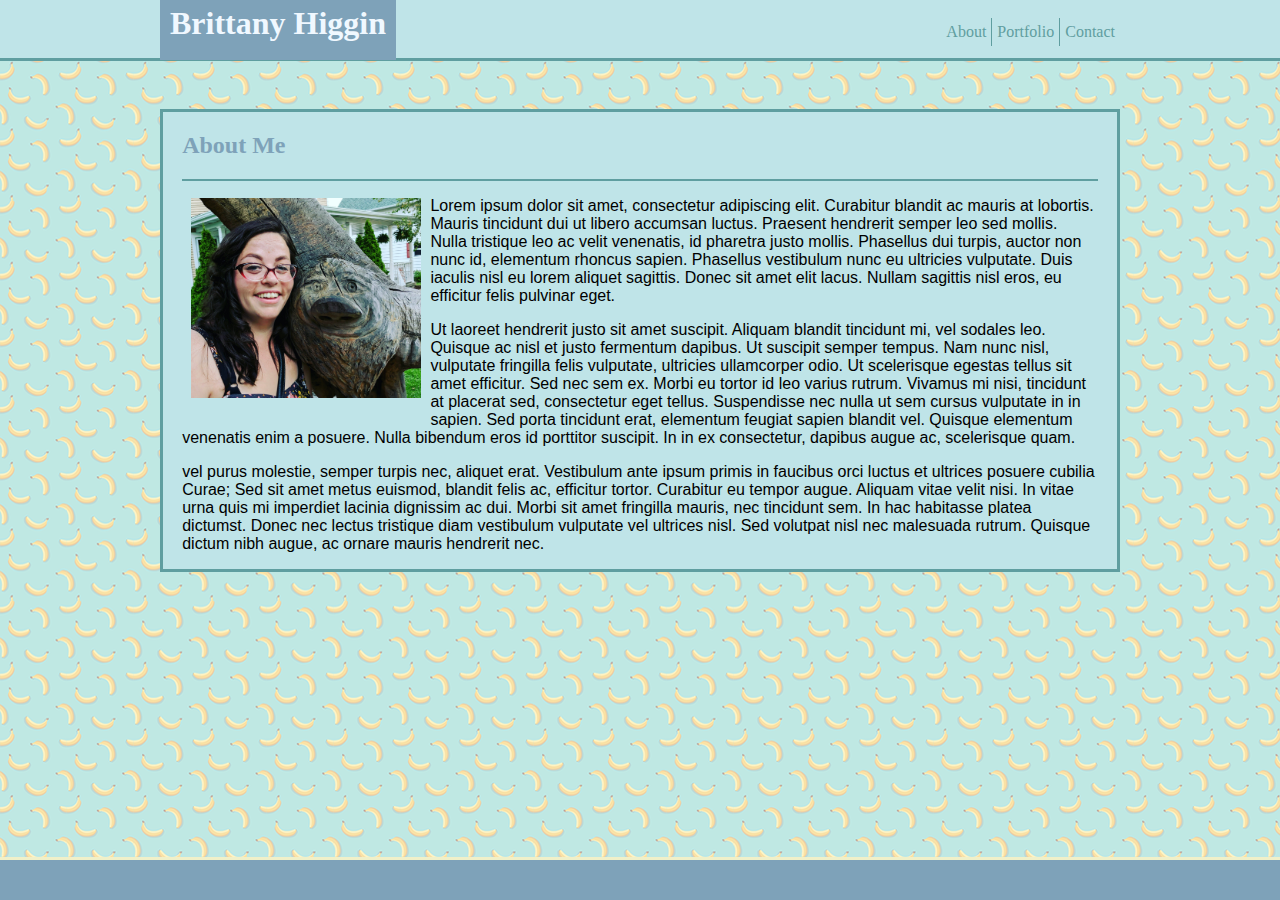
<file: index.html>
<!DOCTYPE html>
<html lang="en">
<head>
    <meta charset="UTF-8">
    <meta name="viewport" content="width=device-width, initial-scale=1.0">
    <meta http-equiv="X-UA-Compatible" content="ie=edge">
    <title>About Me</title>
    
    <link rel="stylesheet" type="text/css" href="./assets/css/style.css">
</head>

<header>
   <div id="container">
        <div class="topnav" style="color:cadetblue;">
                <a href="contact.html"> Contact</a>
                <a href="portfolio.html" style="border-right-color: cadetblue; border-right-width: 1px; border-right-style: solid;">Portfolio</a>
                <a href="index.html" style="border-right-color: cadetblue; border-right-width: 1px; border-right-style: solid;">About</a>
            </div>
        <div id="topname" id="amfontcolor" class="hfont">
            <h1>Brittany Higgin</h1>
         </div>
</header>

<body>
   
<div class="section">

    <div id="container">
       
       
        <section id="main-bio">

            <h2 class="hfont" id="amfontcolor">About Me</h2>

            <hr>

            <div id="floated">
                <img src="assets/images/Brit.jpg" height="200" alt="Brittany Higgin"> 
            </div>
            
                <div class="contactfonts">   
                    <p>Lorem ipsum dolor sit amet, consectetur adipiscing elit. Curabitur blandit ac mauris at lobortis. Mauris tincidunt dui ut libero accumsan luctus. Praesent hendrerit semper leo sed mollis. Nulla tristique leo ac velit venenatis, id pharetra justo mollis. Phasellus dui turpis, auctor non nunc id, elementum rhoncus sapien. Phasellus vestibulum nunc eu ultricies vulputate. Duis iaculis nisl eu lorem aliquet sagittis. Donec sit amet elit lacus. Nullam sagittis nisl eros, eu efficitur felis pulvinar eget. </p>

                    <p>Ut laoreet hendrerit justo sit amet suscipit. Aliquam blandit tincidunt mi, vel sodales leo. Quisque ac nisl et justo fermentum dapibus. Ut suscipit semper tempus. Nam nunc nisl, vulputate fringilla felis vulputate, ultricies ullamcorper odio. Ut scelerisque egestas tellus sit amet efficitur. Sed nec sem ex. Morbi eu tortor id leo varius rutrum. Vivamus mi nisi, tincidunt at placerat sed, consectetur eget tellus. Suspendisse nec nulla ut sem cursus vulputate in in sapien. Sed porta tincidunt erat, elementum feugiat sapien blandit vel. Quisque elementum venenatis enim a posuere. Nulla bibendum eros id porttitor suscipit. In in ex consectetur, dapibus augue ac, scelerisque quam. </p>
                    
                    <p> vel purus molestie, semper turpis nec, aliquet erat. Vestibulum ante ipsum primis in faucibus orci luctus et ultrices posuere cubilia Curae; Sed sit amet metus euismod, blandit felis ac, efficitur tortor. Curabitur eu tempor augue. Aliquam vitae velit nisi. In vitae urna quis mi imperdiet lacinia dignissim ac dui. Morbi sit amet fringilla mauris, nec tincidunt sem. In hac habitasse platea dictumst. Donec nec lectus tristique diam vestibulum vulputate vel ultrices nisl. Sed volutpat nisl nec malesuada rutrum. Quisque dictum nibh augue, ac ornare mauris hendrerit nec.</p>

                </div>    
        </section>    
    </div>  
</div>  
        <div class="footer">
</div>   
        
</body>
</html>
</file>
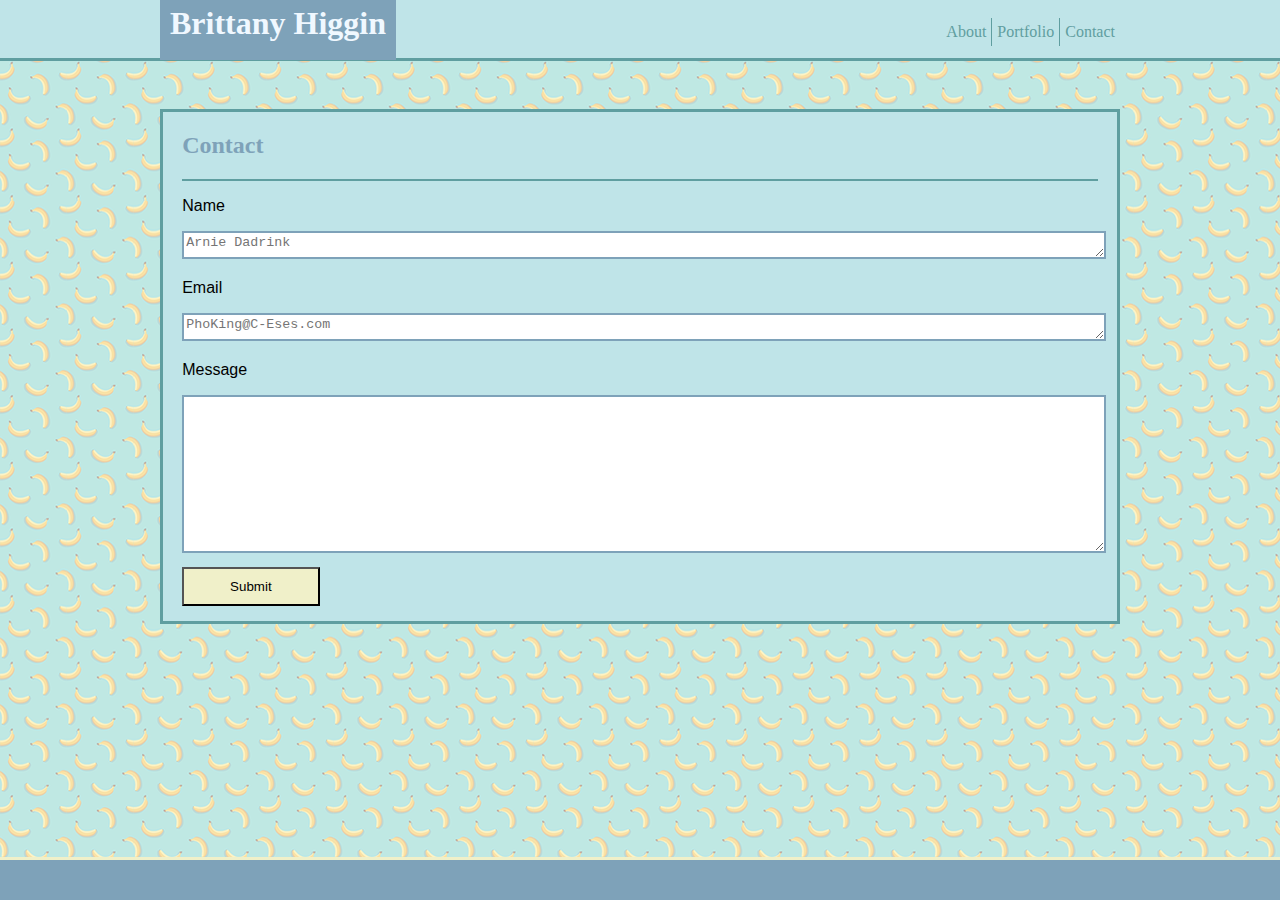
<file: contact.html>
<!DOCTYPE html>
<html lang="en">
<head>
    <meta charset="UTF-8">
    <meta name="viewport" content="width=device-width, initial-scale=1.0">
    <meta http-equiv="X-UA-Compatible" content="ie=edge">
    <title>Contact Me</title>
    
    <link rel="stylesheet" type="text/css" href="./assets/css/style.css">
</head>

<header>
   <div id="container">
        <div class="topnav" style="color:cadetblue;">
                <a href="contact.html"> Contact</a>
                <a href="portfolio.html" style="border-right-color: cadetblue; border-right-width: 1px; border-right-style: solid;">Portfolio</a>
                <a href="index.html" style="border-right-color: cadetblue; border-right-width: 1px; border-right-style: solid;">About</a>
            </div>
        <div id="topname" id="amfontcolor" class="hfont">
            <h1>Brittany Higgin</h1>
         </div>
</header>

<body>
   
<div class="section">

    <div id="container">
       
       
        <section id="main-contact-bio">

            <h2 class="hfont" id="amfontcolor">Contact</h2>

            <hr>
            <p class="contactfonts"> Name</p>
                <div id="nametextbox">
                    <textarea placeholder="Arnie Dadrink"style="border: solid 2px rgb(126, 162, 185);"></textarea>
                </div>
            <p class="contactfonts"> Email</p>
                <div id="emailtextbox">
                        <textarea placeholder="PhoKing@C-Eses.com"style="border: solid 2px rgb(126, 162, 185);"></textarea>
                </div>
                <!-- lol -->
            <p class="contactfonts"> Message</p>
                <div id="messagetextbox">
                            <textarea style="height:150px; border: solid 2px rgb(126, 162, 185);"></textarea>
                </div>
            
            <button type="button">Submit</button>
                
                
            
        </section>    
    </div>  
</div>  
        <div class="footer">
</div>   
        
</body>
</html>
</file>
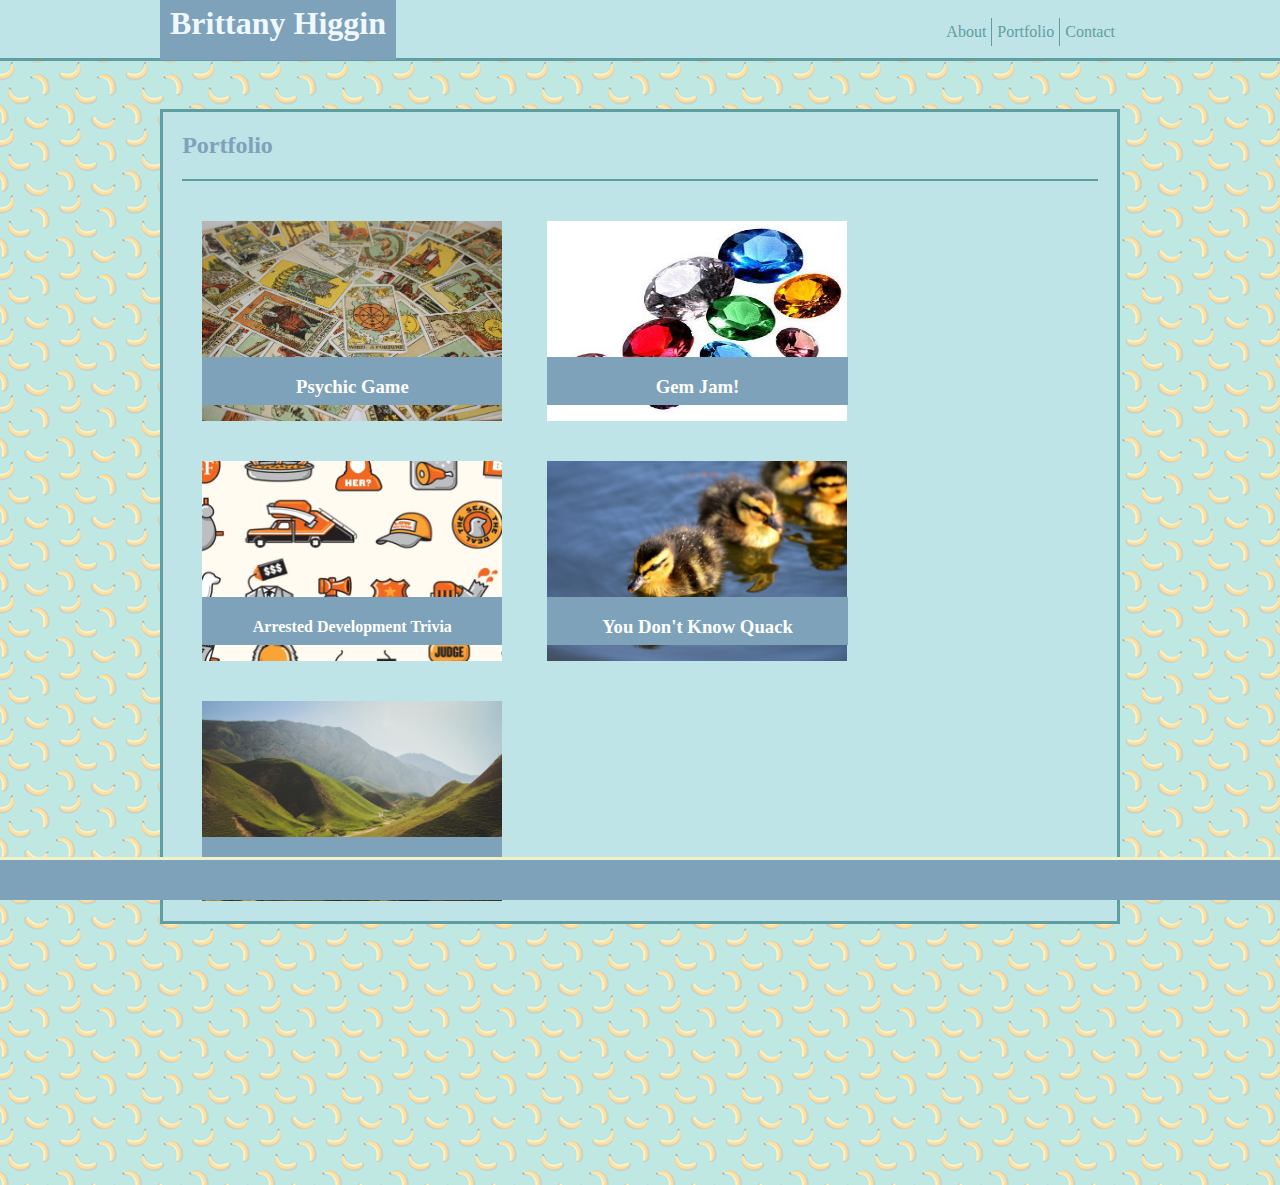
<file: portfolio.html>
<!DOCTYPE html>
<html lang="en">

<head>
    <meta charset="UTF-8">
    <meta name="viewport" content="width=device-width, initial-scale=1.0">
    <meta http-equiv="X-UA-Compatible" content="ie=edge">
    <title>Portfolio</title>

    <link rel="stylesheet" type="text/css" href="./assets/css/style.css">
</head>

<header>
    <div id="container">
        <div class="topnav" style="color:cadetblue;">
            <a href="contact.html"> Contact</a>
            <a href="portfolio.html" style="border-right-color: cadetblue; border-right-width: 1px; border-right-style: solid;">Portfolio</a>
            <a href="index.html" style="border-right-color: cadetblue; border-right-width: 1px; border-right-style: solid;">About</a>
        </div>
        <div id="topname" id="amfontcolor" class="hfont">
            <h1>Brittany Higgin</h1>
        </div>
</header>

<body>

    <div class="section">

        <div id="container">


            <section id="main-bio">

                <h2 class="hfont" id="amfontcolor">Portfolio</h2>

                <hr id="portfoliocolumnspace">

                <div class="row">
                    <div class="column">
                        <a href="https://bamhiggin.github.io/Psychic-Game/index.html"><img class="imagedimensions"
                                class="text-block" src="./assets/images/tarot.jpg" alt="Psychic"></a>
                        <div class="text-block">
                            <h3><a href="https://bamhiggin.github.io/Psychic-Game/index.html">Psychic Game</a></h3>
                        </div>
                    </div>
                    <div class="column">
                        <a href="https://bamhiggin.github.io/Unit-4-game/"><img class="imagedimensions" class="text-block"
                                src="assets/images/Gems.jpg" alt="Gem Jam"></a>
                        <div class="text-block">
                            <h3><a href="https://bamhiggin.github.io/Unit-4-game/">Gem Jam!</a></h3>
                        </div>
                    </div>
                    <div class="column">
                        <a href="https://bamhiggin.github.io/TriviaGame/"><img class="imagedimensions" src="assets/images/AD.png" alt="Acc"></a>
                        <div class="text-block">
                            <h4><a href="https://bamhiggin.github.io/TriviaGame/">Arrested Development Trivia</a></h4>
                        </div>
                    </div>
                    <div class="column">
                        <img class="imagedimensions" src="assets/images/quack.jpg" alt="Quack">
                        <div class="text-block">
                            <h3>You Don't Know Quack</h3>
                        </div>
                    </div>
                    <div class="column">
                        <img class="imagedimensions" src="assets/images/sisy.jpg" alt="Sisy">
                        <div class="text-block">
                            <h3>Sisyphus Simulator</h3>
                        </div>
                    </div>

                </div>

            </section>
        </div>
    </div>
    <div class="footer">
    </div>

</body>

</html>
</file>
<file: assets/css/style.css>
body {
    background: url(bananas.png);
}

h1 {
    margin: 5px;
    color: aliceblue;
}
/* color formula from eye dropper is #BFE4E8*/
header {
    background: #BFE4E8;
    margin-top: -10px;
    margin-left: -10px;
    margin-right: -10px;
    padding: 5px;
    height: 50px;
    border-bottom-color: cadetblue;
    border-bottom-style: solid;
}


section {
    background-color: #BFE4E8;
    border-color: cadetblue;
    border-style: solid;
    margin-block-start: 5%;
    padding-left: 2%;
    padding-right: 2%;
}

#container {
    width: 960px;
    margin: 0 auto;
    padding-bottom: 20%;
  }
/* color formula from eye dropper is :rgb(126, 162, 185)*/
#topname { 
    width: auto;
    background:rgb(126, 162, 185);
    display: inline-block;
    margin-top: -3px;
    height: 60px;   
    font-family: 'Georgia', Times, Times New Roman, serif;
    padding-left: 5px;
    padding-right: 5px;
    position: absolute;

}

/*for reference links*/
.topnav a {
    float: right;
    margin-top: 15px; 
    padding: 5px;
    overflow: visible;
    text-align: right;
    color: inherit;
    
}
/*removes link underline, color, click decorations*/
a:link {
    text-decoration: none;
}
a:visited {
    text-decoration: none;
}
a:active {
    text-decoration: none;
}
a:hover {
    text-decoration: none;
}

#floated{
    float: left;
    padding: 1%;
}
#amfontcolor{
    color: rgb(126, 162, 185);
}

hr {
    border-color: cadetblue;
    border-style: solid;
 
}
.hfont {
    font-family: 'Georgia', Times, Times New Roman, serif;
    color:#BFE4E8;
}

.footer {
    position: fixed;
    left: 0;
    bottom: 0;
    width: 100%;
    background-color:rgb(126, 162, 185);
    padding: 20px;
    border-top-color: rgb(240,240,201);
    border-top-style: solid;
    flex-shrink: 0;
}


/* Contact Page - specific stuff */

.contactfonts {
    font-family: 'Arial', 'Helvetica Neue', Helvetica, sans-serif;
}

textarea {
    width: 100%;
    height: 20px;
    
}
button {
    padding: 10px;  
   width: 15%;
   margin-top: 10px;
   margin-bottom: 15px; 
   background-color: rgb(240,240,201);
   
}

/* Here be Portfolio page - specific items */

/* .menu-container {
    display: flex;
    justify-content: flex-start;
    margin-top: 20px; 
} */

#portfoliocolumnspace {
    margin-bottom: 20px;
}

.column {
    float: left;
    width: 33.33%;
    padding: 20px;
    height: 200px;
    position: relative;
  }

.row::after {
    content: "";
    clear: both;
    display: table;

  }
.imagedimensions {
    height: 200px;
    width: 300px;
}

.text-block {
    position: absolute;
    background-color: black;
    color: white;
    top: 65%;
    width: 87%;
    height: 20%;
    text-align: center;
    font-family: 'Georgia', Times, Times New Roman, serif;
    background:rgb(126, 162, 185);
    
}

a { color: inherit; }
</file>
